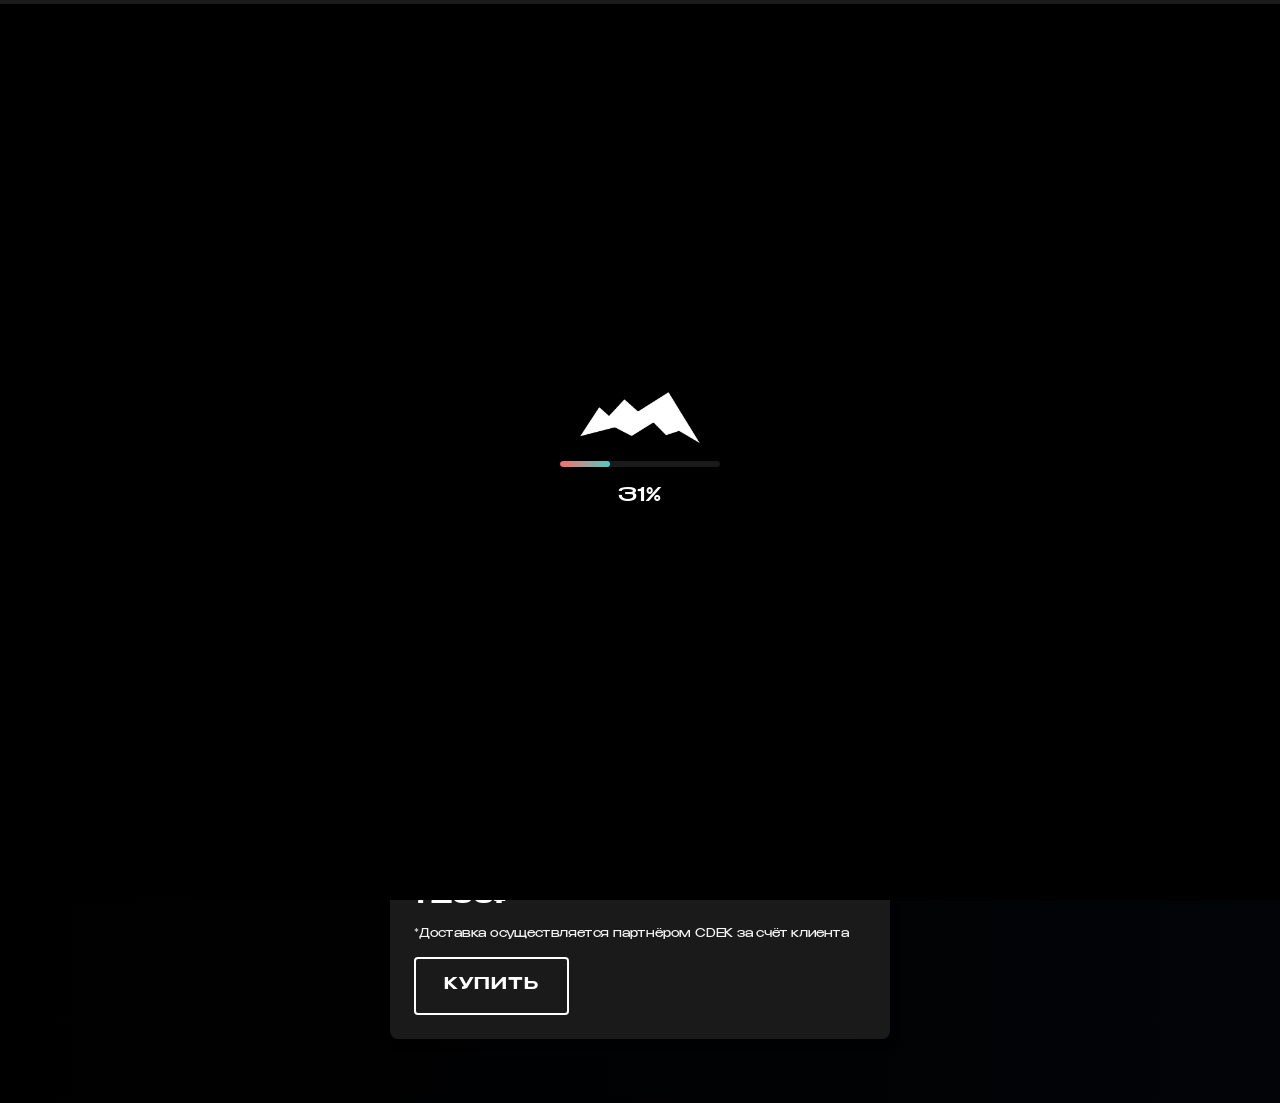
<file: index.html>
<!DOCTYPE html>
<html lang="ru">
<head>
    <meta charset="UTF-8">
    <meta name="viewport" content="width=device-width, initial-scale=1.0">

    <meta name="yandex-verification" content="8de26577df7d8477">
    <meta name="description" content="Beauty in the simplicity of a lone wanderer’s soul, climbing a dark, cold mountains.">
    <meta name="robots" content="index, follow">
    <meta name="keywords" content="спортивная одежда, wpoys, красота в простоте">

    <title>Wpoys — красота в простоте</title>

    <link rel="stylesheet" href="css/style.css">
    <link rel="icon" type="image/png" href="images/apple-touch-icon-512x512.png">

    <!-- ИКОНКИ ДЛЯ ГЛАВНОГО ЭКРАНА -->
    <link rel="apple-touch-icon" sizes="180x180" href="images/apple-touch-icon-512x512.png">
    <link rel="apple-touch-icon" sizes="512x512" href="images/apple-touch-icon-512x512.png">

    <!-- SPLASH SCREENS -->

    <!-- iPhone Landscape -->
    <link rel="apple-touch-startup-image" media="screen and (device-width: 440px) and (device-height: 956px) and (-webkit-device-pixel-ratio: 3) and (orientation: landscape)" href="splash_screens/iPhone_17_Pro_Max__iPhone_16_Pro_Max_landscape.png">
    <link rel="apple-touch-startup-image" media="screen and (device-width: 402px) and (device-height: 874px) and (-webkit-device-pixel-ratio: 3) and (orientation: landscape)" href="splash_screens/iPhone_17_Pro__iPhone_17__iPhone_16_Pro_landscape.png">
    <link rel="apple-touch-startup-image" media="screen and (device-width: 430px) and (device-height: 932px) and (-webkit-device-pixel-ratio: 3) and (orientation: landscape)" href="splash_screens/iPhone_16_Plus__iPhone_15_Pro_Max__iPhone_15_Plus__iPhone_14_Pro_Max_landscape.png">
    <link rel="apple-touch-startup-image" media="screen and (device-width: 420px) and (device-height: 912px) and (-webkit-device-pixel-ratio: 3) and (orientation: landscape)" href="splash_screens/iPhone_Air_landscape.png">
    <link rel="apple-touch-startup-image" media="screen and (device-width: 393px) and (device-height: 852px) and (-webkit-device-pixel-ratio: 3) and (orientation: landscape)" href="splash_screens/iPhone_16__iPhone_15_Pro__iPhone_15__iPhone_14_Pro_landscape.png">
    <link rel="apple-touch-startup-image" media="screen and (device-width: 428px) and (device-height: 926px) and (-webkit-device-pixel-ratio: 3) and (orientation: landscape)" href="splash_screens/iPhone_14_Plus__iPhone_13_Pro_Max__iPhone_12_Pro_Max_landscape.png">
    <link rel="apple-touch-startup-image" media="screen and (device-width: 390px) and (device-height: 844px) and (-webkit-device-pixel-ratio: 3) and (orientation: landscape)" href="splash_screens/iPhone_17e__iPhone_16e__iPhone_14__iPhone_13_Pro__iPhone_13__iPhone_12_Pro__iPhone_12_landscape.png">
    <link rel="apple-touch-startup-image" media="screen and (device-width: 375px) and (device-height: 812px) and (-webkit-device-pixel-ratio: 3) and (orientation: landscape)" href="splash_screens/iPhone_13_mini__iPhone_12_mini__iPhone_11_Pro__iPhone_XS__iPhone_X_landscape.png">
    <link rel="apple-touch-startup-image" media="screen and (device-width: 414px) and (device-height: 896px) and (-webkit-device-pixel-ratio: 3) and (orientation: landscape)" href="splash_screens/iPhone_11_Pro_Max__iPhone_XS_Max_landscape.png">
    <link rel="apple-touch-startup-image" media="screen and (device-width: 414px) and (device-height: 896px) and (-webkit-device-pixel-ratio: 2) and (orientation: landscape)" href="splash_screens/iPhone_11__iPhone_XR_landscape.png">
    <link rel="apple-touch-startup-image" media="screen and (device-width: 414px) and (device-height: 736px) and (-webkit-device-pixel-ratio: 3) and (orientation: landscape)" href="splash_screens/iPhone_8_Plus__iPhone_7_Plus__iPhone_6s_Plus__iPhone_6_Plus_landscape.png">
    <link rel="apple-touch-startup-image" media="screen and (device-width: 375px) and (device-height: 667px) and (-webkit-device-pixel-ratio: 2) and (orientation: landscape)" href="splash_screens/iPhone_8__iPhone_7__iPhone_6s__iPhone_6__4.7__iPhone_SE_landscape.png">
    <link rel="apple-touch-startup-image" media="screen and (device-width: 320px) and (device-height: 568px) and (-webkit-device-pixel-ratio: 2) and (orientation: landscape)" href="splash_screens/4__iPhone_SE__iPod_touch_5th_generation_and_later_landscape.png">

    <!-- iPhone Portrait -->
    <link rel="apple-touch-startup-image" media="screen and (device-width: 440px) and (device-height: 956px) and (-webkit-device-pixel-ratio: 3) and (orientation: portrait)" href="splash_screens/iPhone_17_Pro_Max__iPhone_16_Pro_Max_portrait.png">
    <link rel="apple-touch-startup-image" media="screen and (device-width: 402px) and (device-height: 874px) and (-webkit-device-pixel-ratio: 3) and (orientation: portrait)" href="splash_screens/iPhone_17_Pro__iPhone_17__iPhone_16_Pro_portrait.png">
    <link rel="apple-touch-startup-image" media="screen and (device-width: 430px) and (device-height: 932px) and (-webkit-device-pixel-ratio: 3) and (orientation: portrait)" href="splash_screens/iPhone_16_Plus__iPhone_15_Pro_Max__iPhone_15_Plus__iPhone_14_Pro_Max_portrait.png">
    <link rel="apple-touch-startup-image" media="screen and (device-width: 420px) and (device-height: 912px) and (-webkit-device-pixel-ratio: 3) and (orientation: portrait)" href="splash_screens/iPhone_Air_portrait.png">
    <link rel="apple-touch-startup-image" media="screen and (device-width: 393px) and (device-height: 852px) and (-webkit-device-pixel-ratio: 3) and (orientation: portrait)" href="splash_screens/iPhone_16__iPhone_15_Pro__iPhone_15__iPhone_14_Pro_portrait.png">
    <link rel="apple-touch-startup-image" media="screen and (device-width: 428px) and (device-height: 926px) and (-webkit-device-pixel-ratio: 3) and (orientation: portrait)" href="splash_screens/iPhone_14_Plus__iPhone_13_Pro_Max__iPhone_12_Pro_Max_portrait.png">
    <link rel="apple-touch-startup-image" media="screen and (device-width: 390px) and (device-height: 844px) and (-webkit-device-pixel-ratio: 3) and (orientation: portrait)" href="splash_screens/iPhone_17e__iPhone_16e__iPhone_14__iPhone_13_Pro__iPhone_13__iPhone_12_Pro__iPhone_12_portrait.png">
    <link rel="apple-touch-startup-image" media="screen and (device-width: 375px) and (device-height: 812px) and (-webkit-device-pixel-ratio: 3) and (orientation: portrait)" href="splash_screens/iPhone_13_mini__iPhone_12_mini__iPhone_11_Pro__iPhone_XS__iPhone_X_portrait.png">
    <link rel="apple-touch-startup-image" media="screen and (device-width: 414px) and (device-height: 896px) and (-webkit-device-pixel-ratio: 3) and (orientation: portrait)" href="splash_screens/iPhone_11_Pro_Max__iPhone_XS_Max_portrait.png">
    <link rel="apple-touch-startup-image" media="screen and (device-width: 414px) and (device-height: 896px) and (-webkit-device-pixel-ratio: 2) and (orientation: portrait)" href="splash_screens/iPhone_11__iPhone_XR_portrait.png">
    <link rel="apple-touch-startup-image" media="screen and (device-width: 414px) and (device-height: 736px) and (-webkit-device-pixel-ratio: 3) and (orientation: portrait)" href="splash_screens/iPhone_8_Plus__iPhone_7_Plus__iPhone_6s_Plus__iPhone_6_Plus_portrait.png">
    <link rel="apple-touch-startup-image" media="screen and (device-width: 375px) and (device-height: 667px) and (-webkit-device-pixel-ratio: 2) and (orientation: portrait)" href="splash_screens/iPhone_8__iPhone_7__iPhone_6s__iPhone_6__4.7__iPhone_SE_portrait.png">
    <link rel="apple-touch-startup-image" media="screen and (device-width: 320px) and (device-height: 568px) and (-webkit-device-pixel-ratio: 2) and (orientation: portrait)" href="splash_screens/4__iPhone_SE__iPod_touch_5th_generation_and_later_portrait.png">

    <!-- iPad -->
    <link rel="apple-touch-startup-image" media="screen and (device-width: 1032px) and (device-height: 1376px) and (-webkit-device-pixel-ratio: 2) and (orientation: landscape)" href="splash_screens/13__iPad_Pro_M4_landscape.png">
    <link rel="apple-touch-startup-image" media="screen and (device-width: 1024px) and (device-height: 1366px) and (-webkit-device-pixel-ratio: 2) and (orientation: landscape)" href="splash_screens/12.9__iPad_Pro_landscape.png">
    <link rel="apple-touch-startup-image" media="screen and (device-width: 834px) and (device-height: 1210px) and (-webkit-device-pixel-ratio: 2) and (orientation: landscape)" href="splash_screens/11__iPad_Pro_M4_landscape.png">
    <link rel="apple-touch-startup-image" media="screen and (device-width: 834px) and (device-height: 1194px) and (-webkit-device-pixel-ratio: 2) and (orientation: landscape)" href="splash_screens/11__iPad_Pro__10.5__iPad_Pro_landscape.png">
    <link rel="apple-touch-startup-image" media="screen and (device-width: 820px) and (device-height: 1180px) and (-webkit-device-pixel-ratio: 2) and (orientation: landscape)" href="splash_screens/10.9__iPad_Air_landscape.png">
    <link rel="apple-touch-startup-image" media="screen and (device-width: 834px) and (device-height: 1112px) and (-webkit-device-pixel-ratio: 2) and (orientation: landscape)" href="splash_screens/10.5__iPad_Air_landscape.png">
    <link rel="apple-touch-startup-image" media="screen and (device-width: 810px) and (device-height: 1080px) and (-webkit-device-pixel-ratio: 2) and (orientation: landscape)" href="splash_screens/10.2__iPad_landscape.png">
    <link rel="apple-touch-startup-image" media="screen and (device-width: 768px) and (device-height: 1024px) and (-webkit-device-pixel-ratio: 2) and (orientation: landscape)" href="splash_screens/9.7__iPad_Pro__7.9__iPad_mini__9.7__iPad_Air__9.7__iPad_landscape.png">
    <link rel="apple-touch-startup-image" media="screen and (device-width: 744px) and (device-height: 1133px) and (-webkit-device-pixel-ratio: 2) and (orientation: landscape)" href="splash_screens/8.3__iPad_Mini_landscape.png">

    <link rel="apple-touch-startup-image" media="screen and (device-width: 1032px) and (device-height: 1376px) and (-webkit-device-pixel-ratio: 2) and (orientation: portrait)" href="splash_screens/13__iPad_Pro_M4_portrait.png">
    <link rel="apple-touch-startup-image" media="screen and (device-width: 1024px) and (device-height: 1366px) and (-webkit-device-pixel-ratio: 2) and (orientation: portrait)" href="splash_screens/12.9__iPad_Pro_portrait.png">
    <link rel="apple-touch-startup-image" media="screen and (device-width: 834px) and (device-height: 1210px) and (-webkit-device-pixel-ratio: 2) and (orientation: portrait)" href="splash_screens/11__iPad_Pro_M4_portrait.png">
    <link rel="apple-touch-startup-image" media="screen and (device-width: 834px) and (device-height: 1194px) and (-webkit-device-pixel-ratio: 2) and (orientation: portrait)" href="splash_screens/11__iPad_Pro__10.5__iPad_Pro_portrait.png">
    <link rel="apple-touch-startup-image" media="screen and (device-width: 820px) and (device-height: 1180px) and (-webkit-device-pixel-ratio: 2) and (orientation: portrait)" href="splash_screens/10.9__iPad_Air_portrait.png">
    <link rel="apple-touch-startup-image" media="screen and (device-width: 834px) and (device-height: 1112px) and (-webkit-device-pixel-ratio: 2) and (orientation: portrait)" href="splash_screens/10.5__iPad_Air_portrait.png">
    <link rel="apple-touch-startup-image" media="screen and (device-width: 810px) and (device-height: 1080px) and (-webkit-device-pixel-ratio: 2) and (orientation: portrait)" href="splash_screens/10.2__iPad_portrait.png">
    <link rel="apple-touch-startup-image" media="screen and (device-width: 768px) and (device-height: 1024px) and (-webkit-device-pixel-ratio: 2) and (orientation: portrait)" href="splash_screens/9.7__iPad_Pro__7.9__iPad_mini__9.7__iPad_Air__9.7__iPad_portrait.png">
    <link rel="apple-touch-startup-image" media="screen and (device-width: 744px) and (device-height: 1133px) and (-webkit-device-pixel-ratio: 2) and (orientation: portrait)" href="splash_screens/8.3__iPad_Mini_portrait.png">

    <link rel="stylesheet" href="https://cdnjs.cloudflare.com/ajax/libs/font-awesome/6.5.1/css/all.min.css">

    <meta name="theme-color" content="#000000">
    <meta name="apple-mobile-web-app-capable" content="yes">
    <meta name="apple-mobile-web-app-status-bar-style" content="black-translucent">

    <link rel="manifest" href="manifest.json">
</head>

<body>

<div class="scroll-progress">
    <div class="progress-bar"></div>
</div>

<!-- Шапка сайта -->

<header class="header">

    <div class="nav-container">

        <div class="logo">
            <img src="images/ws.png" alt="Логотип">
        </div>

        <!-- DESKTOP SOCIALS -->

        <div class="desktop-socials">

            <a href="https://www.instagram.com/wpoys?igsh=MXVncnZ6Mm9vYW8zcg%3D%3D&utm_source=qr"
               target="_blank"
               class="social-icon">
                <i class="fab fa-instagram"></i>
            </a>

            <a href="https://t.me/wpoys"
               target="_blank"
               class="social-icon">
                <i class="fab fa-telegram-plane"></i>
            </a>

            <a href="https://www.tiktok.com/@wpoys_community?_r=1&_t=ZS-96Zh8aT5sdL"
               target="_blank"
               class="social-icon">
                <i class="fab fa-tiktok"></i>
            </a>

        </div>

        <!-- BURGER -->

        <button class="burger-btn" type="button">

            <span></span>
            <span></span>

        </button>

    </div>

</header>

<!-- MOBILE MENU -->

<div class="mobile-menu">

    <a href="https://www.instagram.com/wpoys?igsh=MXVncnZ6Mm9vYW8zcg%3D%3D&utm_source=qr"
       target="_blank"
       class="mobile-social">
        <i class="fab fa-instagram"></i>
        Instagram
    </a>

    <a href="https://t.me/wpoys"
       target="_blank"
       class="mobile-social">
        <i class="fab fa-telegram-plane"></i>
        Telegram
    </a>

    <a href="https://www.tiktok.com/@wpoys_community?_r=1&_t=ZS-96Zh8aT5sdL"
       target="_blank"
       class="mobile-social">
        <i class="fab fa-tiktok"></i>
        TikTok
    </a>

</div>

<!-- Yandex.Metrika counter -->

<script type="text/javascript">
    (function(m,e,t,r,i,k,a){
        m[i]=m[i]||function(){
            (m[i].a=m[i].a||[]).push(arguments)
        };

        m[i].l=1*new Date();

        for (var j = 0; j < document.scripts.length; j++) {
            if (document.scripts[j].src === r) {
                return;
            }
        }

        k=e.createElement(t),
        a=e.getElementsByTagName(t)[0],
        k.async=1,
        k.src=r,
        a.parentNode.insertBefore(k,a)

    })(window, document, 'script',
       'https://mc.yandex.ru/metrika/tag.js?id=109251018',
       'ym');

    ym(109251018, 'init', {
        ssr:true,
        webvisor:true,
        clickmap:true,
        ecommerce:"dataLayer",
        referrer:document.referrer,
        url:location.href,
        accurateTrackBounce:true,
        trackLinks:true
    });
</script>

<noscript>
    <div>
        <img src="https://mc.yandex.ru/watch/109251018"
             style="position:absolute; left:-9999px;"
             alt="">
    </div>
</noscript>

<!-- /Yandex.Metrika counter -->

<!-- Бегущая строка -->

<section class="marquee-container">

    <div class="marquee">

        <div class="marquee-content">

            <!-- Первый набор элементов -->

            <span>ЭКСКЛЮЗИВНЫЕ КОЛЛЕКЦИИ</span>
            <img src="images/IMG_3755.PNG" alt="Логотип" class="marquee-logo">

            <span>ПРОИЗВЕДЕНО НА КАВКАЗЕ</span>
            <img src="images/IMG_3755.PNG" alt="Логотип" class="marquee-logo">

            <span>ОГРАНИЧЕННЫЙ ТИРАЖ</span>
            <img src="images/IMG_3755.PNG" alt="Логотип" class="marquee-logo">

            <span>ДОСТАВИМ ОТ 2-ух ДНЕЙ</span>
            <img src="images/IMG_3755.PNG" alt="Логотип" class="marquee-logo">


            <!-- Второй набор элементов -->

            <span>ЭКСКЛЮЗИВНЫЕ КОЛЛЕКЦИИ</span>
            <img src="images/IMG_3755.PNG" alt="Логотип" class="marquee-logo">

            <span>ПРОИЗВЕДЕНО НА КАВКАЗЕ</span>
            <img src="images/IMG_3755.PNG" alt="Логотип" class="marquee-logo">

            <span>ОГРАНИЧЕННЫЙ ТИРАЖ</span>
            <img src="images/IMG_3755.PNG" alt="Логотип" class="marquee-logo">

            <span>ДОСТАВИМ ОТ 2-ух ДНЕЙ</span>
            <img src="images/IMG_3755.PNG" alt="Логотип" class="marquee-logo">

        </div>

    </div>

</section>


<!-- PRODUCTS -->

<section class="products-section" id="products">

    <div class="products">

        <div class="product-card">

            <!-- ФОТО ТОВАРА -->

            <div class="product-image">
                <img src="images/IMG_6552.PNG" alt="TRAINING SOCKS">
            </div>


            <!-- ИНФОРМАЦИЯ О ТОВАРЕ -->

            <div class="card-content">

                <h3>TRAINING SOCKS</h3>


                <div class="expandable-section">

                    <!-- Состав -->

                    <div class="section-header" data-section="composition">

                        <span class="icon">+</span>
                        <span class="title">Состав</span>

                    </div>

                    <div class="section-content" style="display: none;">

                        <p>
                            80% хлопок, 15% полиамид, 5% лайкра.
                        </p>

                    </div>


                    <!-- Описание -->

                    <div class="section-header" data-section="description">

                        <span class="icon">+</span>
                        <span class="title">Описание</span>

                    </div>

                    <div class="section-content" style="display: none;">

                        <p>
                            Комплект из 4 пар носков для тренировок
                            с уникальным дизайном.
                            Коллекционная карточка BS74
                            и стикер в ПОДАРОК!
                        </p>

                    </div>

                </div>


                <!-- ЦЕНА И ПОКУПКА -->

                <div class="price-buy-container">

                    <div class="price-wrapper">

                        <span class="price">
                            1 200₽
                        </span>

                    </div>

                    <div class="delivery-note">
                        *Доставка осуществляется партнёром CDEK за счёт клиента
                    </div>

                    <a href="https://t.me/kazenoyam"
                       class="btn-buy">
                        Купить
                    </a>

                </div>

            </div>

        </div>

    </div>

</section>


<script src="js/script.js"></script>

</body>
</html>
</file>
<file: css/style.css>
@font-face {
    font-family: 'Benzin';
    src: url('../fonts/Benzin-Regular.ttf') format('truetype');
    font-weight: 400;
    font-style: normal;
    font-display: swap;
}

@font-face {
    font-family: 'Benzin';
    src: url('../fonts/Benzin-Medium.ttf') format('truetype');
    font-weight: 500;
    font-style: normal;
    font-display: swap;
}

@font-face {
    font-family: 'Benzin';
    src: url('../fonts/Benzin-Semibold.ttf') format('truetype');
    font-weight: 600;
    font-style: normal;
    font-display: swap;
}

@font-face {
    font-family: 'Benzin';
    src: url('../fonts/Benzin-Bold.ttf') format('truetype');
    font-weight: 700;
    font-style: normal;
    font-display: swap;
}

@font-face {
    font-family: 'Benzin';
    src: url('../fonts/Benzin-ExtraBold.ttf') format('truetype');
    font-weight: 800;
    font-style: normal;
    font-display: swap;
}


/* ==================== ОСНОВА ==================== */

html {
    background-color: #000;
    height: 100%;
    overscroll-behavior-y: none;
}

body {
    font-family: 'Benzin', Arial, sans-serif;

    background: linear-gradient(
        270deg,
        #000000,
        #05070d,
        #000000
    );

    background-size: 400% 400%;
    animation: subtleGradient 12s ease infinite;

    color: #fff;
    line-height: 1.6;

    margin: 0;
    padding: 0;

    min-height: 100%;

    box-sizing: border-box;
}

* {
    box-sizing: border-box;
    -webkit-tap-highlight-color: transparent;
}

html,
body {
    overscroll-behavior-y: none;
}


@keyframes subtleGradient {
    0% {
        background-position: 0% 50%;
    }

    50% {
        background-position: 100% 50%;
    }

    100% {
        background-position: 0% 50%;
    }
}


/* ==================== HEADER ==================== */

.header {
    position: fixed;

    top: 0;
    left: 0;

    width: 100%;
    height: 58px;

    z-index: 9999;

    padding: 0 22px;

    display: flex;
    align-items: center;
    justify-content: space-between;

    background: rgba(0, 0, 0, 0.82);

    backdrop-filter: blur(10px);

    transition:
        transform 0.4s ease,
        opacity 0.4s ease;

    will-change: transform;
    transform: translateY(0);

    border-bottom: 1px solid rgba(255, 255, 255, 0.1);
}

.header.hide {
    transform: translateY(-100%);
    opacity: 0;
}


/* ==================== NAV ==================== */

.header .nav-container {
    width: 100%;

    display: flex;
    align-items: center;
    justify-content: space-between;

    max-width: 1400px;

    margin: 0 auto;
}


/* ==================== LOGO ==================== */

.logo {
    display: flex;
    align-items: center;

    margin: 0;
    padding: 0;

    z-index: 10001;
}

.logo img {
    height: 46px;
    width: auto;

    display: block;
}


/* ==================== СОЦСЕТИ ==================== */

.desktop-socials {
    display: flex;
    align-items: center;
    gap: 18px;
}

.social-icon {
    color: #fff;

    font-size: 1rem;

    transition:
        transform 0.3s ease,
        opacity 0.3s ease;
}

.social-icon:hover {
    transform: translateY(-3px);
    opacity: 0.7;
}


/* ==================== BURGER ==================== */

.burger-btn {
    width: 40px;
    height: 40px;

    border: none;
    background: transparent;

    display: none;

    align-items: center;
    justify-content: center;

    position: relative;

    cursor: pointer;

    z-index: 100001;
}

.burger-btn span {
    position: absolute;

    width: 22px;
    height: 1.5px;

    background: #fff;

    transition: 0.35s ease;
}

.burger-btn span:nth-child(1) {
    transform: translateY(-4px);
}

.burger-btn span:nth-child(2) {
    transform: translateY(4px);
}

.burger-btn.active span:nth-child(1) {
    transform: rotate(45deg);
}

.burger-btn.active span:nth-child(2) {
    transform: rotate(-45deg);
}


/* ==================== MOBILE MENU ==================== */

.mobile-menu {
    position: fixed;

    top: 58px;
    left: 0;

    width: 100%;

    padding: 28px 22px;

    background: rgba(0, 0, 0, 0.94);

    backdrop-filter: blur(18px);

    z-index: 99998;

    display: flex;
    flex-direction: column;
    align-items: flex-start;

    gap: 24px;

    opacity: 0;
    visibility: hidden;

    transform: translateY(-12px);

    transition:
        opacity 0.35s ease,
        transform 0.35s ease,
        visibility 0.35s ease;
}

.mobile-menu.active {
    opacity: 1;
    visibility: visible;

    transform: translateY(0);
}


/* ==================== MOBILE LINKS ==================== */

.mobile-social {
    color: #fff;

    text-decoration: none;

    font-family: 'Benzin', Arial, sans-serif;

    font-size: 0.9rem;

    display: flex;
    align-items: center;

    gap: 12px;

    transition:
        opacity 0.3s ease,
        transform 0.3s ease;
}

.mobile-social:hover {
    opacity: 0.7;
    transform: translateX(4px);
}


/* ==================== MARQUEE ==================== */

.marquee-container {
    overflow: hidden;

    background: #1a1a1a;

    padding: 0;

    margin-top: 58px;

    border-top: 1px solid #333;
    border-bottom: 1px solid #333;

    width: 100%;
    max-width: none;

    position: relative;

    z-index: 99;

    box-sizing: border-box;
}

.marquee {
    display: flex;

    justify-content: flex-start;
    align-items: center;

    white-space: nowrap;

    width: auto;
    min-height: auto;
}

.marquee-content {
    display: flex;

    align-items: center;

    gap: 24px;

    animation: marquee 35s linear infinite;

    will-change: transform;

    -webkit-backface-visibility: hidden;
    backface-visibility: hidden;

    transform-style: preserve-3d;

    transform: translateZ(0);

    -webkit-animation: marquee 35s linear infinite;
}

.marquee-content span {
    font-family: 'Benzin', Arial, sans-serif;

    font-size: 1.2rem;
    font-weight: 500;

    color: #fff;

    text-transform: uppercase;

    letter-spacing: 1px;

    min-width: max-content;

    line-height: 1;

    flex-shrink: 0;

    padding: 0 4px;
}

.marquee-logo {
    width: 40px;
    height: 40px;

    flex-shrink: 0;

    margin: 0;

    align-self: center;

    display: block;

    image-rendering: crisp-edges;

    transform: translateZ(0);

    backface-visibility: hidden;

    -webkit-backface-visibility: hidden;
}


@keyframes marquee {
    0% {
        transform: translateX(0);
    }

    100% {
        transform: translateX(-50%);
    }
}

@-webkit-keyframes marquee {
    0% {
        -webkit-transform: translateX(0);
    }

    100% {
        -webkit-transform: translateX(-50%);
    }
}


/* ==================== ТОВАРЫ ==================== */

.products-section {
    padding: 4rem 20px;

    max-width: 1200px;

    margin: 2rem auto 0;
}


/* Самое главное:
   товар теперь НЕ растягивается на весь экран */

.products {
    display: flex;

    justify-content: center;
    align-items: flex-start;

    width: 100%;
}


/* ==================== КАРТОЧКА ТОВАРА ==================== */

.product-card {
    width: 500px;
    max-width: 100%;

    background: #1a1a1a;

    border-radius: 8px;

    overflow: hidden;

    box-shadow:
        0 4px 8px rgba(0, 0, 0, 0.2);

    opacity: 1;

    transform: translateY(0);

    transition:
        transform 0.4s cubic-bezier(
            0.25,
            0.46,
            0.45,
            0.94
        ),
        box-shadow 0.4s ease;
}

.product-card:hover {
    transform: translateY(-10px);

    box-shadow:
        0 12px 24px rgba(255, 255, 255, 0.1);
}
/* ==================== ФОТО ТОВАРА ==================== */

.product-image {
    width: 100%;
    aspect-ratio: 1 / 1;
    overflow: hidden;
    background: #111;
}

.product-image img {
    width: 100%;
    height: 100%;
    display: block;
    object-fit: cover;
}

/* ==================== КОНТЕНТ КАРТОЧКИ ==================== */

.card-content {
    padding: 1.5rem;
}

.card-content h3 {
    margin-bottom: 0.8rem;

    color: #fff;

    font-size: 1.4rem;

    font-weight: 700;
}

.card-content p {
    color: #aaa;

    margin-bottom: 1.5rem;

    font-size: 1rem;
}


/* ==================== РАСКРЫВАЮЩИЕСЯ СЕКЦИИ ==================== */

.expandable-section {
    margin-top: 10px;
}

.section-header {
    display: flex;

    align-items: center;

    cursor: pointer;

    padding: 5px 0;
}

.icon {
    width: 20px;
    height: 20px;

    font-size: 16px;

    line-height: 20px;

    text-align: center;

    transition: transform 0.3s ease;
}

.title {
    margin-left: 10px;

    font-weight: 500;
}

.section-content {
    padding-left: 30px;
    padding-bottom: 10px;

    transition:
        max-height 0.5s ease-out,
        opacity 0.5s ease-out;

    opacity: 0;

    max-height: 0;

    overflow: hidden;
}

.section-content.active {
    opacity: 1;

    max-height: 150px;
}

.icon.rotated {
    transform: rotate(45deg);
}


/* ==================== ЦЕНА И КНОПКА ==================== */

.price-buy-container {
    display: flex;

    flex-direction: column;

    align-items: flex-start;

    gap: 12px;

    margin-top: 1.2rem;
}

.price-wrapper {
    width: 100%;
}

.price {
    font-size: 1.35rem;

    font-weight: 700;

    color: #fff;

    white-space: nowrap;
}


/* ==================== КНОПКА BUY ==================== */

.btn-buy {
    display: inline-block;

    padding: 14px 28px;

    background: transparent;

    color: #fff;

    border: 2px solid #fff;

    text-decoration: none;

    border-radius: 4px;

    transition: all 0.3s;

    font-weight: 600;

    text-transform: uppercase;

    letter-spacing: 1px;

    position: relative;

    overflow: hidden;
}

.btn-buy::before {
    content: '';

    position: absolute;

    top: -50%;
    left: -100%;

    width: 40%;
    height: 300%;

    background: linear-gradient(
        120deg,
        transparent,
        rgba(255, 255, 255, 0.35),
        transparent
    );

    animation: shine 3.5s linear infinite;
}

@keyframes shine {
    0% {
        left: -100%;
    }

    15% {
        left: 120%;
    }

    100% {
        left: 120%;
    }
}

.btn-buy::after {
    content: '';

    position: absolute;

    top: 0;
    left: -100%;

    width: 100%;
    height: 100%;

    background: linear-gradient(
        90deg,
        transparent,
        rgba(47, 47, 52, 0.2),
        transparent
    );

    transition: left 0.5s;
}

.btn-buy:hover::after {
    left: 100%;
}

.btn-buy:hover {
    background: #fff;

    color: #160049;

    transform: scale(1.05);
}


/* ==================== ДОСТАВКА ==================== */

.delivery-note {
    font-size: 0.7rem;

    color: #f5f5f5;

    margin-top: 1px;

    line-height: 1;

    margin-bottom: 5px;

    font-weight: normal;

    letter-spacing: -0.2px;
}


/* ==================== ПРОГРЕСС СКРОЛЛА ==================== */

.scroll-progress {
    position: fixed;

    top: 0;
    left: 0;

    width: 100%;
    height: 4px;

    background: #1a1a1a;

    z-index: 10000;

    overflow: hidden;
}

.scroll-progress .progress-bar {
    height: 100%;

    width: 0%;

    background: linear-gradient(
        90deg,
        #45454539,
        #2e2e2e
    );

    transition: width 0.1s ease;
}


/* ==================== PRELOADER ==================== */

#preloader {
    position: fixed;

    top: 0;
    left: 0;

    width: 100%;
    height: 100%;

    background: #000;

    display: flex;

    justify-content: center;
    align-items: center;

    z-index: 9999;

    transition: opacity 0.5s ease-out;
}

.preloader-content {
    text-align: center;
}

.logo-container {
    margin-bottom: 1px;
}

.preloader-logo {
    max-width: 200px;
    max-height: 150px;

    width: auto;
    height: auto;

    object-fit: contain;

    border-radius: 8px;
}

.progress-container {
    width: 80%;

    max-width: 400px;

    margin: 0 auto;
}


/* ВАЖНО:
   теперь progress-bar прелоадера не конфликтует
   со скролл-баром */

.progress-container .progress-bar {
    height: 6px;

    background: rgba(255, 255, 255, 0.1);

    border-radius: 3px;

    overflow: hidden;

    margin-bottom: 15px;
}

.progress-fill {
    height: 100%;

    width: 0%;

    background: linear-gradient(
        90deg,
        #ff6b6b,
        #4ecdc4
    );

    transition: width 0.3s ease;

    border-radius: 3px;

    transform: translateX(0);
}

.progress-text {
    color: #fff;

    font-family: 'Benzin', Arial, sans-serif;

    font-size: 1.2rem;

    font-weight: 500;
}

#preloader.loaded {
    opacity: 0;

    pointer-events: none;
}


/* ==================== PAGE OVERLAY ==================== */

.page-overlay {
    position: fixed;

    top: 0;
    left: 0;

    width: 100%;
    height: 100%;

    backdrop-filter: blur(0);

    background: rgba(0, 0, 0, 0);

    opacity: 0;

    pointer-events: none;

    transition: all 0.6s ease;

    z-index: 9999;
}

.page-overlay.active {
    backdrop-filter: blur(12px);

    background: rgba(0, 0, 0, 0.4);

    opacity: 1;
}


/* =========================================================
   АДАПТИВ
   ========================================================= */


/* ==================== НОУТБУКИ ==================== */

@media (max-width: 1200px) {

    .header .nav-container {
        max-width: 1100px;

        padding: 0 20px;
    }

    .logo img {
        height: 46px;
    }

    .marquee-content {
        gap: 18px;
    }

    .marquee-content span {
        font-size: 1rem;
    }

    .marquee-logo {
        width: 34px;
        height: 34px;
    }

    /* Товар чуть меньше */

    .product-card {
        width: 450px;
    }
}


/* ==================== ПЛАНШЕТЫ ==================== */

@media (max-width: 992px) {

    .header {
        height: 52px;
    }

    .header .nav-container {
        padding: 0 20px;
    }

    .logo img {
        height: 42px;
    }

    .mobile-menu {
        top: 52px;
    }

    .marquee-container {
        margin-top: 52px;
    }

    .marquee-content {
        gap: 16px;
    }

    .marquee-content span {
        font-size: 0.9rem;

        letter-spacing: 0.5px;
    }

    .marquee-logo {
        width: 30px;
        height: 30px;
    }

    /* Товар */

    .product-card {
        width: 420px;
    }
}


/* ==================== БОЛЬШИЕ ТЕЛЕФОНЫ ==================== */

@media (max-width: 768px) {

    .header {
        height: 46px;

        padding: 0 16px;
    }

    .header .nav-container {
        flex-direction: row !important;

        align-items: center;
        justify-content: space-between;

        width: 100%;

        padding: 0;
    }

    .logo img {
        height: 36px;
    }

    .desktop-socials {
        display: none !important;
    }

    .burger-btn {
        display: flex !important;

        margin-left: auto;
    }

    .mobile-menu {
        top: 46px;

        padding: 24px 20px;
    }

    .marquee-container {
        margin-top: 46px;
    }

    .marquee-content {
        gap: 14px;
    }

    .marquee-content span {
        font-size: 0.78rem;

        letter-spacing: 0.4px;
    }

    .marquee-logo {
        width: 24px;
        height: 24px;
    }


    /* ==================== ТОВАР НА МОБИЛЬНОМ ==================== */

    .products-section {
        padding: 3rem 15px;

        margin-top: 1.5rem;
    }

    .product-card {
        width: 360px;

        max-width: calc(100vw - 30px);
    }


    .card-content {
        padding: 1.2rem;
    }

    .card-content h3 {
        font-size: 1.2rem;
    }

    .card-content p {
        font-size: 0.9rem;
    }


    .price {
        font-size: 1.25rem;
    }

    .btn-buy {
        padding: 12px 24px;

        font-size: 0.9rem;
    }

    .delivery-note {
        font-size: 0.5rem;
    }


    .progress-container {
        width: 90%;
    }

    .progress-text {
        font-size: 1rem;
    }

    .preloader-logo {
        max-width: 160px;
        max-height: 60px;
    }
}


/* ==================== МАЛЕНЬКИЕ ТЕЛЕФОНЫ ==================== */

@media (max-width: 480px) {

    .header {
        height: 46px;

        padding: 0 15px;
    }

    .logo img {
        height: 36px;
    }

    .marquee-container {
        margin-top: 46px;

        padding: 4px 0;
    }

    .marquee-content {
        gap: 16px;
    }

    .marquee-content span {
        font-size: 0.82rem;

        letter-spacing: 0.5px;
    }

    .marquee-logo {
        width: 24px;
        height: 24px;
    }


/* ==================== ТОВАР ==================== */

.products-section {
    padding: 3rem 10px;
}

.product-card {
    width: 330px;
    max-width: calc(100vw - 20px);
}

.card-content {
    padding: 1rem;
}

.card-content h3 {
    font-size: 1.2rem;
}

.card-content p {
    font-size: 0.9rem;
}
    .price-buy-container {
        flex-direction: column;

        align-items: flex-start;

        gap: 10px;
    }

    .price {
        font-size: 1.25rem;
    }

    .btn-buy {
        padding: 12px 24px;

        font-size: 0.9rem;
    }


    .preloader-logo {
        max-width: 120px;
        max-height: 40px;
    }

    .progress-text {
        font-size: 0.9rem;
    }
}


/* ==================== ОЧЕНЬ МАЛЕНЬКИЕ ЭКРАНЫ ==================== */

@media (max-width: 360px) {

    .product-card {
        width: 310px;

        max-width: calc(100vw - 20px);
    }

    .price-buy-container {
        gap: 8px;
    }

    .price {
        font-size: 1.15rem;
    }

    .btn-buy {
        padding: 10px 20px;

        font-size: 0.9rem;
    }
}
</file>
